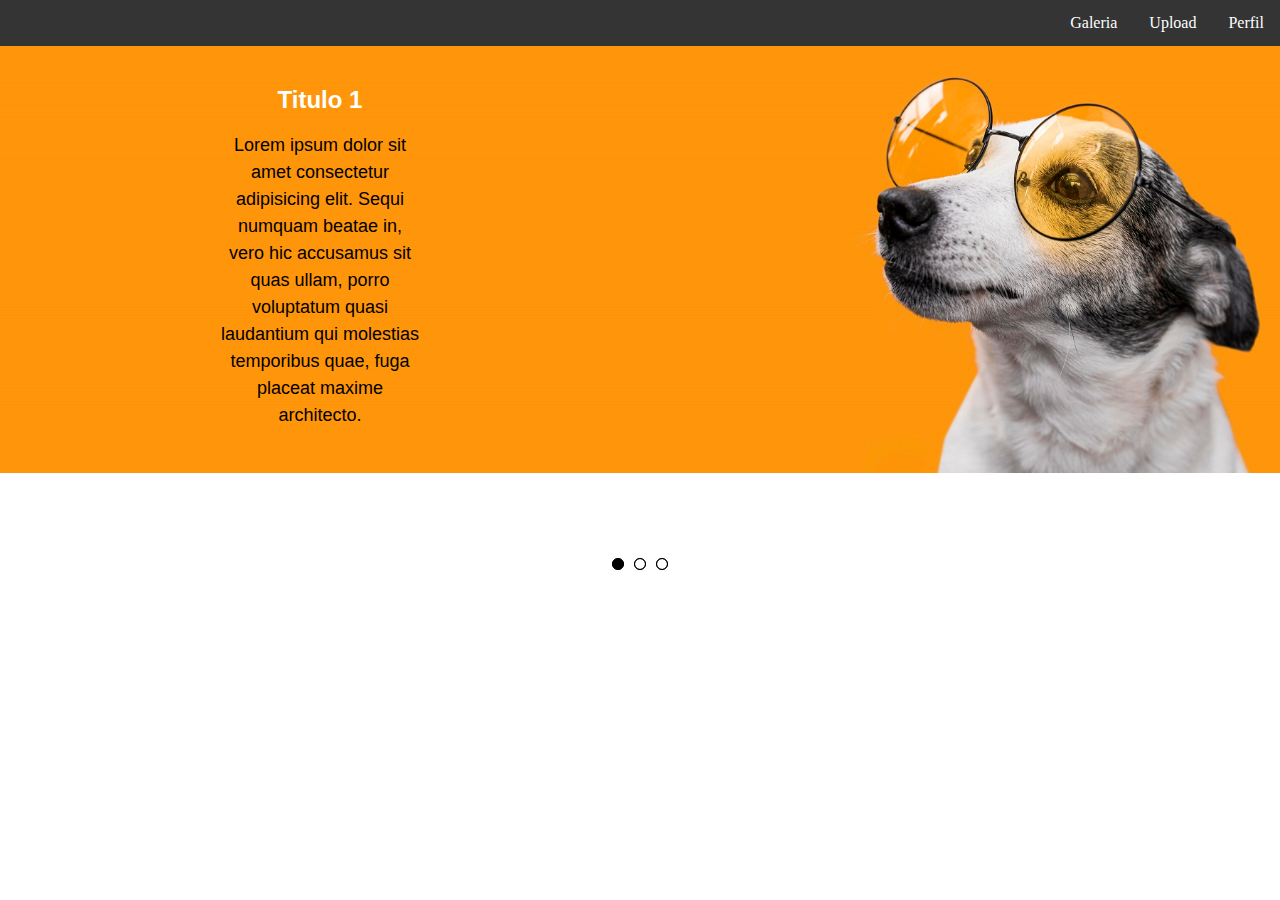
<file: templates/index.html>
<!DOCTYPE html>
<head>
    <title>Carrossel de Imagens Responsivas</title>
    <link rel="stylesheet" type ="text/css" href="../static/css/slide.css">
    <link rel="stylesheet" type ="text/css" href="../static/css/style.css">
    <script src="../static/js/slide.js" defer></script>
    <nav>
        <a href="/profile">Perfil</a>
        <a href="/upload">Upload</a>
        <a href="/gallery">Galeria</a>  
    </nav>
</head>
<body>
    
<section class="slider">
    <div class="slider-content">
        <input type="radio" name="btn-radio" id="radio1">
        <input type="radio" name="btn-radio" id="radio2">
        <input type="radio" name="btn-radio" id="radio3">
        <div class="slide-box primeiro">
            <div class ="text-overlay">
                <h1>Titulo 1</h1>
                <p> Lorem ipsum dolor sit amet consectetur adipisicing elit. Sequi numquam beatae in, vero hic accusamus sit quas ullam, porro voluptatum quasi laudantium qui molestias temporibus quae, fuga placeat maxime architecto.</p>
            </div>
            <img class="img-desktop" src="../static/imagens/img1.jpg" alt="slide 1">
            <img class="img-mobile" src="../static/imagens/img1-mob.jpg" alt="slide 1 mobile">
        </div>
        <div class="slide-box">
            <div class ="text-overlay">
                <h1>Titulo 2</h1>
                <p> Descrição 2</p>
            </div>
            <img class="img-desktop" src="../static/imagens/img2.jpg" alt="slide 2">
            <img class="img-mobile" src="../static/imagens/img2-mob.jpg" alt="slide 2 mobile">
        </div>
        <div class="slide-box">
            <div class ="text-overlay">
                <h1>Titulo 3</h1>
                <p> Descrição 3</p>
            </div>
            <img class="img-desktop" src="../static/imagens/img3.jpg" alt="slide 3">
            <img class="img-mobile" src="../static/imagens/img3-mob.jpg" alt="slide 3 mobile">
        </div>
        <div class="nav-auto">
            <div class="auto-btn1"></div>
            <div class="auto-btn2"></div>
            <div class="auto-btn3"></div>
        </div>
        <div class="nav-manual">
            <label for="radio1" class="manual-btn"></label>
            <label for="radio2" class="manual-btn"></label>
            <label for="radio3" class="manual-btn"></label>
        </div>
        
    </div> 
</section>
</body>
</html>
</file>
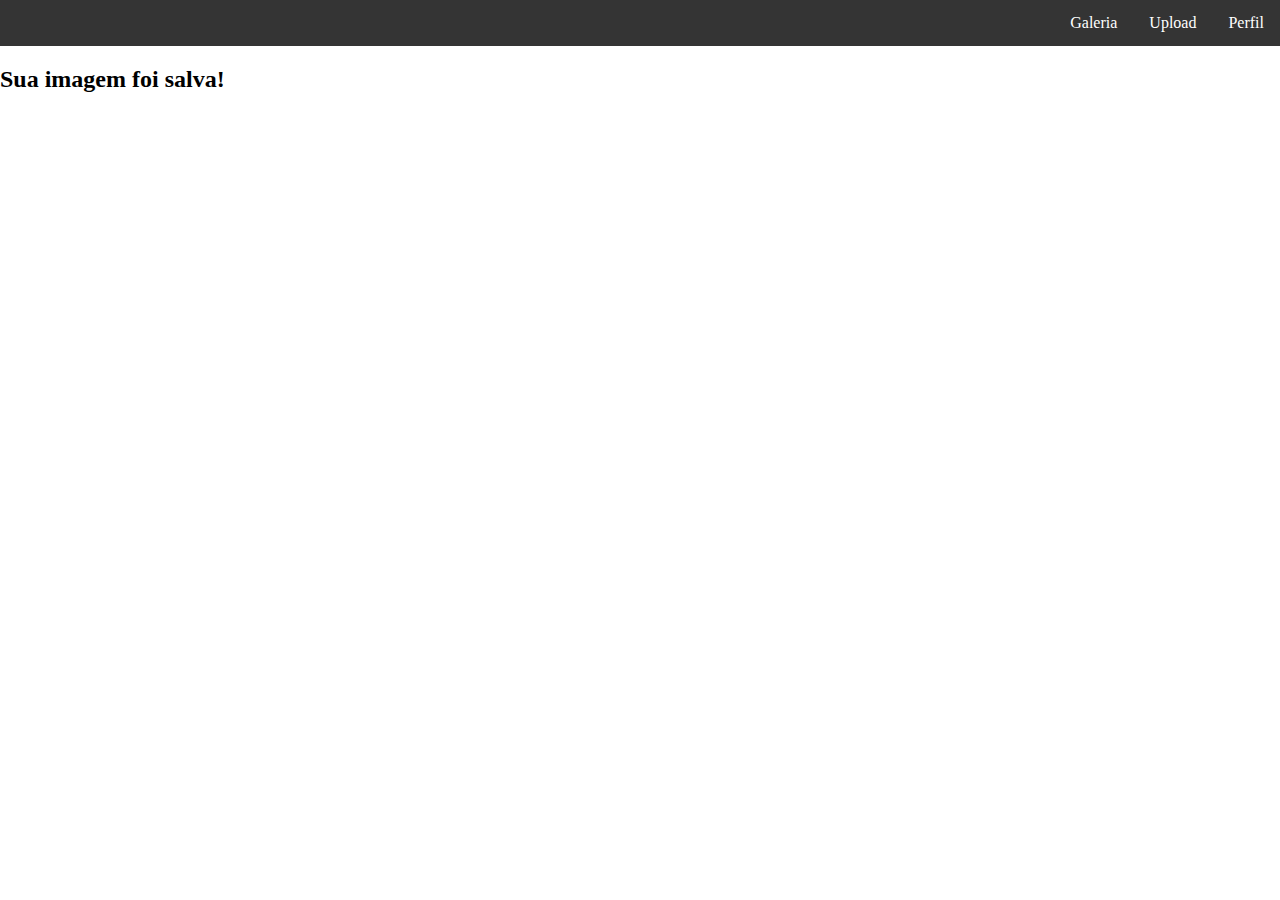
<file: templates/result.html>
<!DOCTYPE html>
<html>
<head><!DOCTYPE html>
  <head>
      <title>Carrossel de Imagens Responsivas</title>
      <link rel="stylesheet" type ="text/css" href="../static/css/slide.css">
      <link rel="stylesheet" type ="text/css" href="../static/css/style.css">
      <script src="../static/js/slide.js" defer></script>
      <nav>
          <a href="/profile">Perfil</a>
          <a href="/upload">Upload</a>
          <a href="/gallery">Galeria</a>  
      </nav>
  </head>
  <body>
  <title>Sucesso!</title>
  <h2>Sua imagem foi salva!</h2>
</body>
</html>
</file>
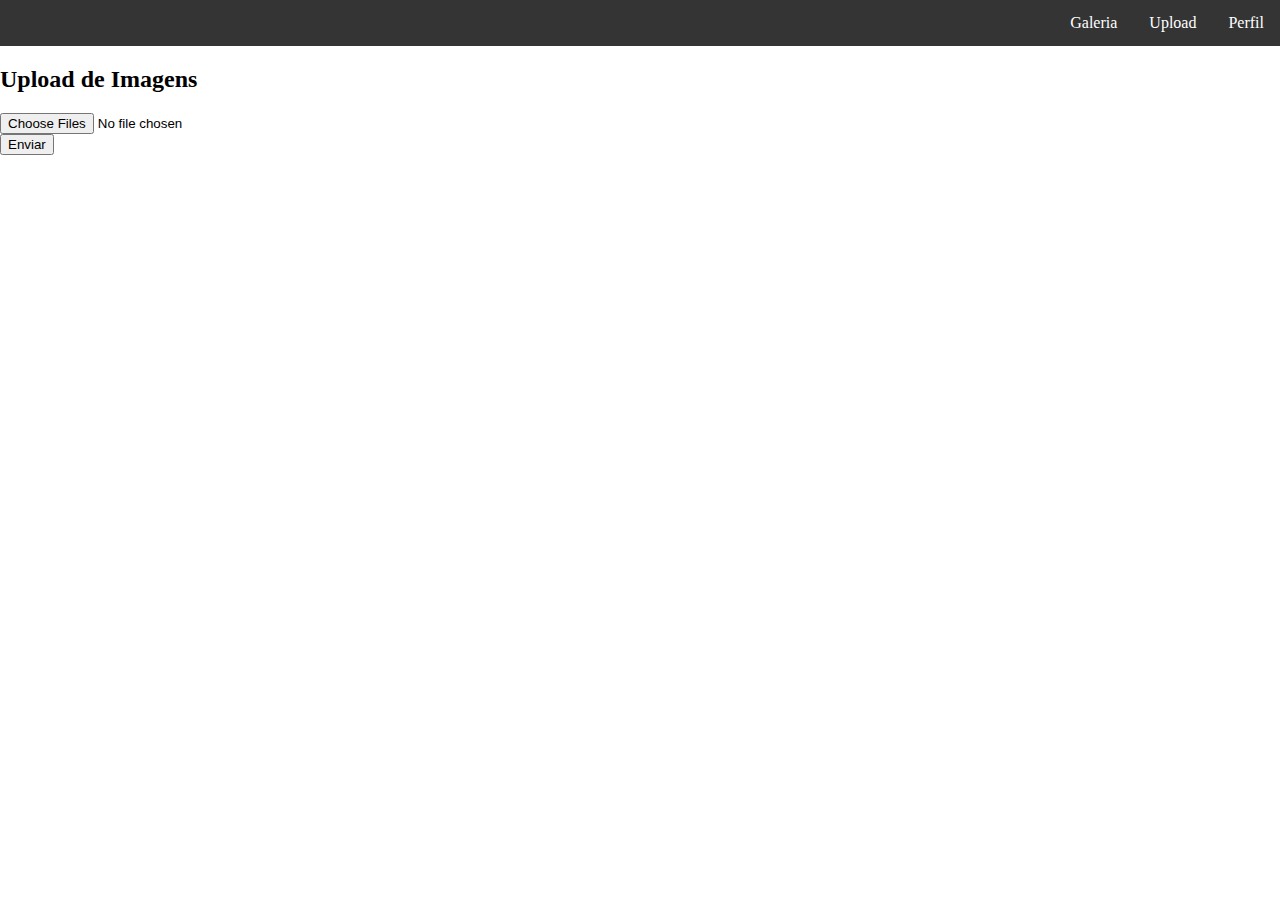
<file: templates/upload.html>
<!DOCTYPE html>
<html>
<head><!DOCTYPE html>
  <head>
      <title>Carrossel de Imagens Responsivas</title>
      <link rel="stylesheet" type ="text/css" href="../static/css/slide.css">
      <link rel="stylesheet" type ="text/css" href="../static/css/style.css">
      <script src="../static/js/slide.js" defer></script>
      <nav>
          <a href="/profile">Perfil</a>
          <a href="/upload">Upload</a>
          <a href="/gallery">Galeria</a>  
      </nav>
  </head>
  <body>
  <title>Upload de Imagens</title>
  <h2>Upload de Imagens</h2>
  <form action="/result" method="POST" enctype="multipart/form-data">
    <input type="file" class="custom-file-input" name="imagem" id="imagem" multiple><br>
    <label class = "custom-file-label" for ="image"></label>
    <input type="submit" value="Enviar">
  </form>
</body>
</html>
</file>
<file: static/css/slide.css>
.container {
    position: relative;
  }
  
  .text-overlay {
    position: absolute;
    top: 50%;
    left: 25%;
    transform: translate(-50%, -50%);
    text-align: center;
    z-index: 1;
    color: white;
    max-width: 200px;
  }
  
  .text-overlay h1 {
    font-size: 24px;
    margin-bottom: 10px;
  }
  
  .text-overlay p {
    font-size: 18px;
  }
  section.slider{
    margin: 0 auto;
    width: 100%;
    height: auto;
    padding: 0 in in !important;
    overflow: hidden;
}

.slider-content{
    width: 400%;
    height: auto;
    display: flex;

}

.slider-content input, .img-mobile{
    display: none;
}

.slide-box{
    width: 25%;
    height: auto;
    position: relative;
    text-align: left;
    transition: 1s;
}

.slide-box img{
    width: 100%;
}

.nav-manual, .nav-auto{
    position: fixed;
    width: 100%;
    margin-top: 40%;
    display: flex;
    justify-content: center;
}

.nav-manual .manual-btn, .nav-auto div{
    border: 1px solid black;
    padding: 5px;
    border-radius: 50%;
    cursor: pointer;
    transition: 0.2s;
}

.nav-manual .manual-btn:not(:last-child), .nav-auto div:not(:last-child){
    margin-right: 10px;
}

.nav-manual .manual-btn:hover{
    background-color: black;

}

#radio1:checked ~ .nav-auto .auto-btn1, #radio2:checked ~ .nav-auto .auto-btn2,#radio3:checked ~ .nav-auto .auto-btn3 {
    background-color: black;
}

#radio1:checked ~ .primeiro{
    margin-left: 0%;
}

#radio2:checked ~ .primeiro{
    margin-left: -25%;
}

#radio3:checked ~ .primeiro{
    margin-left: -50%;
}

@media screen and (max-width: 900px) {
    .img-desktop{
        display:none;
    }
    .img-mobile{
        display:block;
    }

    .nav-auto, .nav-manual{
        margin-top: 60%;
    }
}
</file>
<file: static/css/style.css>
h1 {
  margin-top: 5%;
    color: rgb(255, 255, 255); 
    font-size: 24px; 
    font-weight: bold; 
    text-align: center; 
    font-family: "Cantarell", sans-serif;
  }
  h3 {
    color: black;
    text-align: center;
  }
  p {
    color: rgb(0, 0, 0); 
    font-size: 18px; 
    line-height: 1.5; 
    font-family: "Cantarell", sans-serif;
    text-align: center;
  }
  
  body{
    margin: 0;
    box-sizing: border-box;
  }

  nav .logo{
    color: white;
    float: left;
    display:block;
    padding: 14px 16px;
  }

  nav a{
    color: white;
    float: right;
    text-decoration: none;
    display: block;
    padding: 14px 16px;
  }
  nav{
    background-color: rgb(52, 52, 52);
    overflow: hidden;
    /* position: absolute; */
    width: 100%;
    display:block;
  }
  nav a:hover{
  transition: 0.5s;
  background-color:white;
  color: rgb(52,52,52)
}
</file>
